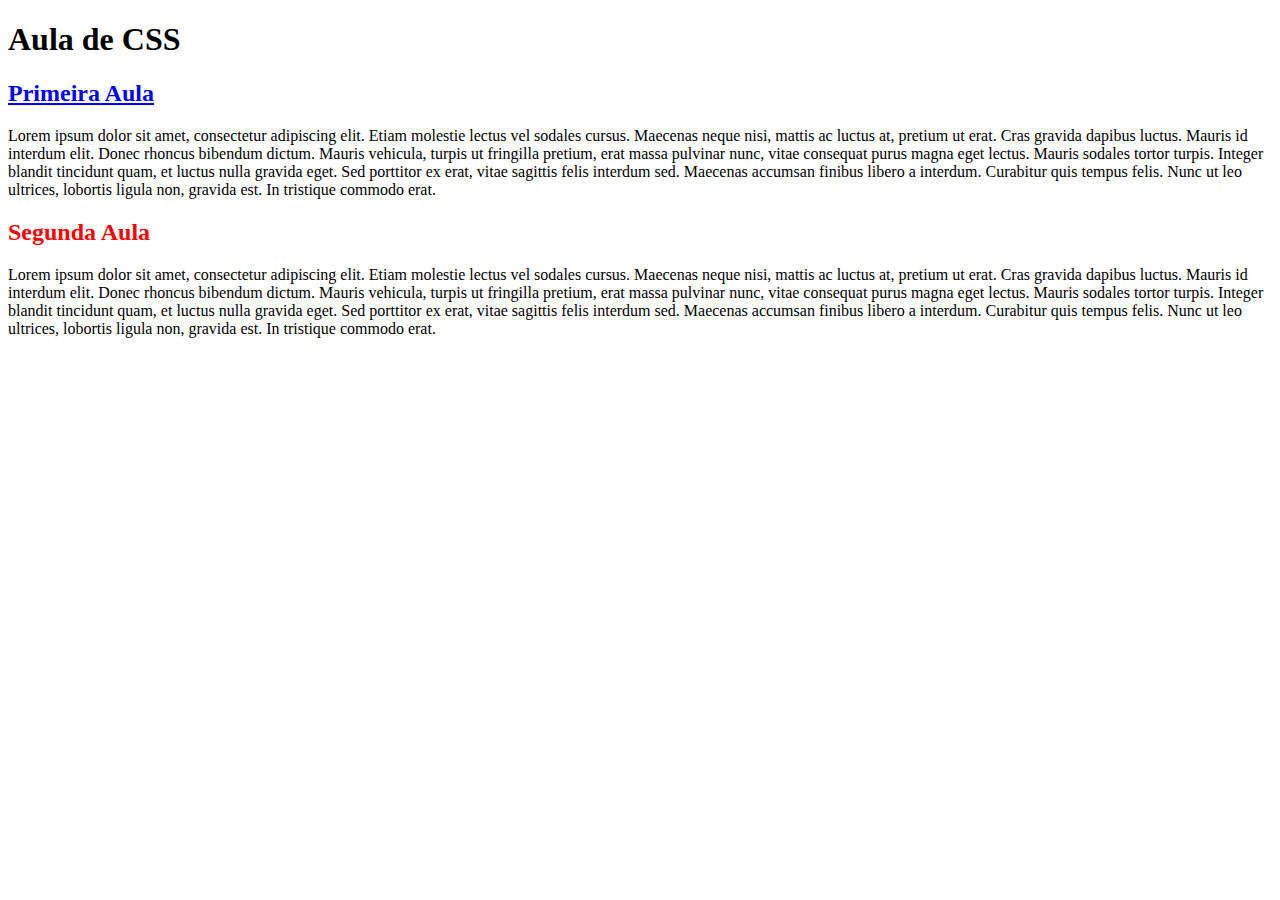
<file: cronograma/index.html>
<!DOCTYPE html>
<html lang="pt-br">
<head>
    <meta charset="UTF-8">
    <meta http-equiv="X-UA-Compatible" content="IE=edge">
    <meta name="viewport" content="width=device-width, initial-scale=1.0">
    <link rel="stylesheet" href="style.css">
    <title>CSS</title>
</head>
<body>
    <header>
        <h1>Aula de CSS</h1>
    </header>

    <main>
        <article>
            <h2>
                Primeira Aula
            </h2>
            <p>
                Lorem ipsum dolor sit amet, consectetur adipiscing elit. Etiam molestie lectus vel sodales cursus. Maecenas neque nisi, mattis ac luctus at, pretium ut erat. Cras gravida dapibus luctus. Mauris id interdum elit. Donec rhoncus bibendum dictum. Mauris vehicula, turpis ut fringilla pretium, erat massa pulvinar nunc, vitae consequat purus magna eget lectus. Mauris sodales tortor turpis. Integer blandit tincidunt quam, et luctus nulla gravida eget. Sed porttitor ex erat, vitae sagittis felis interdum sed. Maecenas accumsan finibus libero a interdum. Curabitur quis tempus felis. Nunc ut leo ultrices, lobortis ligula non, gravida est. In tristique commodo erat.
            </p>
        </article>
        <article>
            <h2 style="color: red; text-decoration: none;">
                Segunda Aula
            </h2>
            <p>
                Lorem ipsum dolor sit amet, consectetur adipiscing elit. Etiam molestie lectus vel sodales cursus. Maecenas neque nisi, mattis ac luctus at, pretium ut erat. Cras gravida dapibus luctus. Mauris id interdum elit. Donec rhoncus bibendum dictum. Mauris vehicula, turpis ut fringilla pretium, erat massa pulvinar nunc, vitae consequat purus magna eget lectus. Mauris sodales tortor turpis. Integer blandit tincidunt quam, et luctus nulla gravida eget. Sed porttitor ex erat, vitae sagittis felis interdum sed. Maecenas accumsan finibus libero a interdum. Curabitur quis tempus felis. Nunc ut leo ultrices, lobortis ligula non, gravida est. In tristique commodo erat.
            </p>
        </article>
    </main>
</body>
</html>
</file>
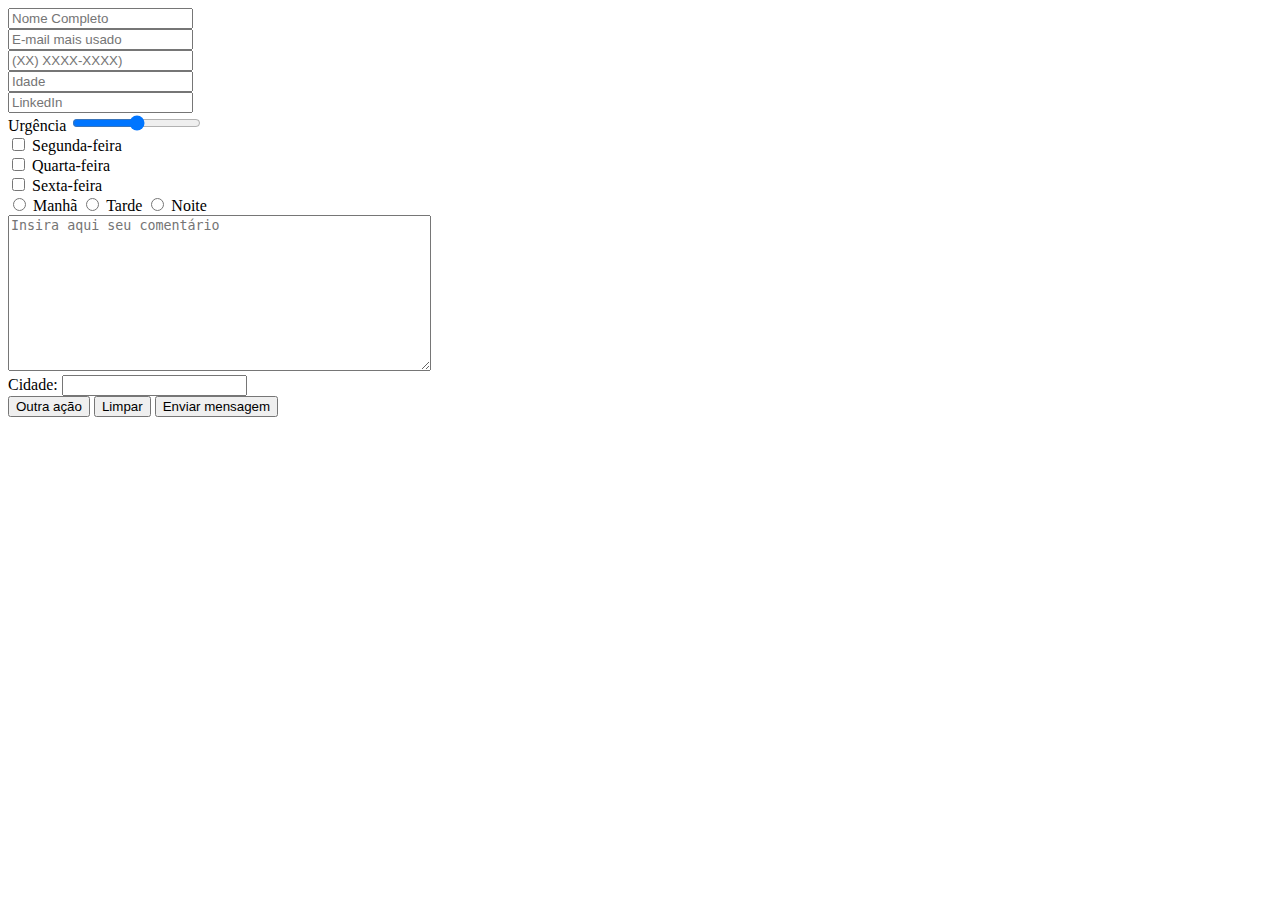
<file: curriculo/contato.html>
<!DOCTYPE html>
<html lang="en">
<head>
    <meta charset="UTF-8">
    <meta http-equiv="X-UA-Compatible" content="IE=edge">
    <meta name="viewport" content="width=device-width, initial-scale=1.0">
    <title>Contato</title>
</head>
<body>
    <form>
        <input type="text" name="nome" placeholder="Nome Completo" /><br />
        <input type="email" name="email" placeholder="E-mail mais usado" /><br />
        <input type="tel" name="tel" placeholder="(XX) XXXX-XXXX)" /><br />
        <input type="number" name="idade" placeholder="Idade" /><br />
        <input type="url" name="linkedin" placeholder="LinkedIn"><br />
        Urgência <input type="range" name="urgencia" min="0" max="100" step="0.5"> <br />
        <input type="checkbox" name="dia-da-semana" value="2"> Segunda-feira <br />
        <input type="checkbox" name="dia-da-semana" value="4"> Quarta-feira <br />
        <input type="checkbox" name="dia-da-semana" value="6"> Sexta-feira <br />
        <input type="radio" name="horario" value="manha"> Manhã
        <input type="radio" name="horario" value="tarde"> Tarde
        <input type="radio" name="horario" value="noite"> Noite <br />
        <textarea name="coment"cols="50" rows="10" placeholder="Insira aqui seu comentário"></textarea><br />
        Cidade: <input list="cidade" name="cidade">
        <datalist id="cidade">
            <select name="cidade">
                <option value="">Selecione a cidade</option>
                <option value="Salvador">Salvador</option>
                <option value="Feira de Santana">Feira de Santana</option>
                <option value="Londrina">Londrina</option>
            </select>
        </datalist><br>
        <button type="button">Outra ação</button>
        <button type="reset">Limpar</button>
        <button type="submit">Enviar mensagem</button>
    </form>
</body>
</html>
</file>
<file: cronograma/style.css>
h2 {
    color: blue;
    text-decoration: underline;
}
</file>
